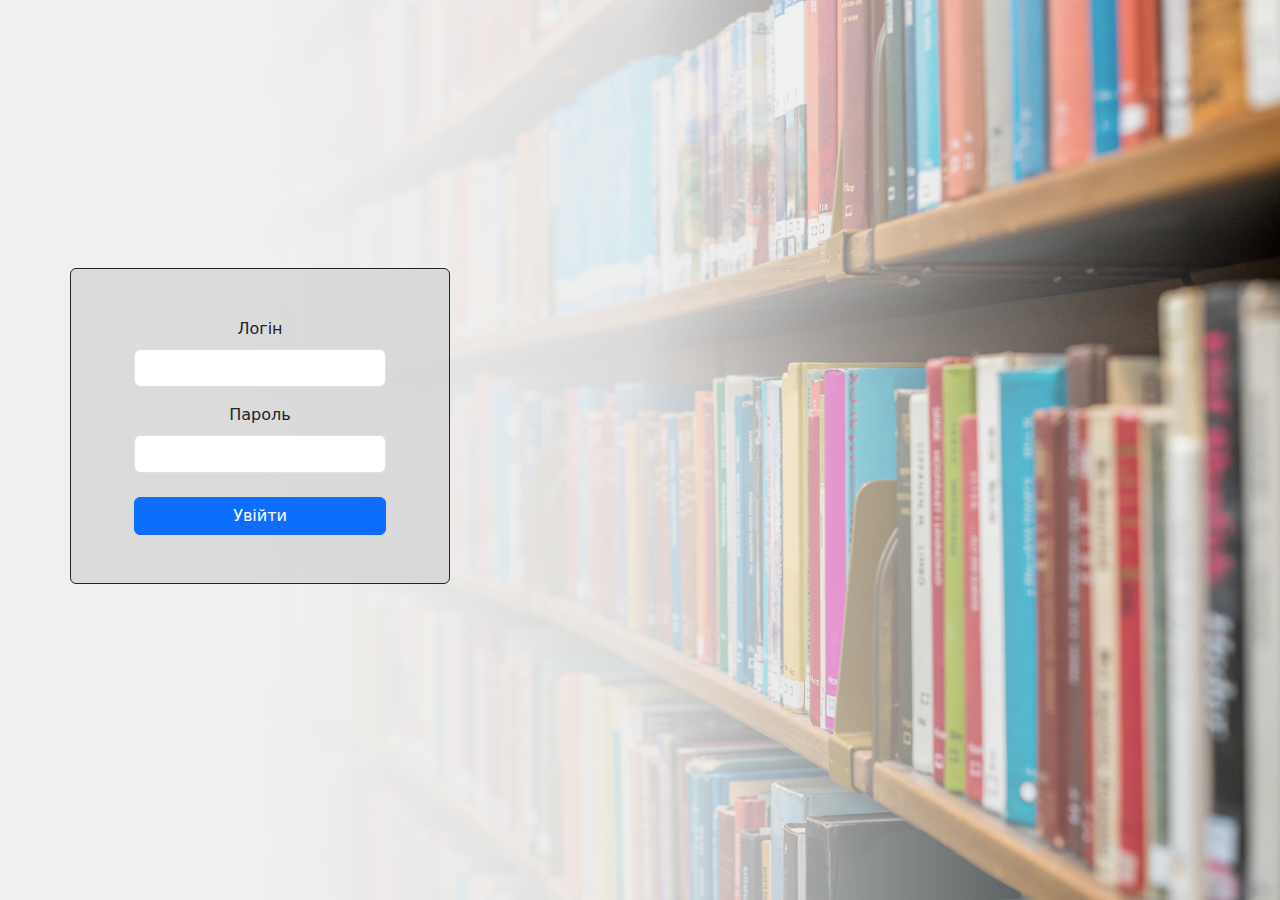
<file: Frontend/Login.html>
<!DOCTYPE html>
<html lang="en">

<head>
    <meta charset="UTF-8">
    <meta name="viewport" content="width=device-width, initial-scale=1.0">
    <title>Document</title>
    <link href="css/bootstrap.css" rel="stylesheet">
    <link href="css/styles.css" rel="stylesheet">
</head>

<body>
    <div class="modal fade" id="notification-modal" tabindex="-1" aria-hidden="true">
        <div class="modal-dialog">
            <div class="modal-content">
                <form name="notificationForm">
                    <div class="modal-header">
                        <h5 class="modal-title">Помилка</h5>
                    </div>
                    <div class="modal-body">
                        <div id="notificationText"></div>
                    </div>
                    <div class="modal-footer">
                        <button type="button" class="btn btn-secondary" data-bs-dismiss="modal">Закрити</button>
                    </div>
                </form>
            </div>
        </div>
    </div>

    <section id="login-gradient">
        <div class="container position-absolute top-50 start-50 translate-middle">
            <div class="row mb-5">
                <div class="col-4 form-gray rounded border border-dark">
                    <div class="row">
                        <div class="col-2"></div>
                        <div class="col-8">
                            <form name="loginForm">
                                <div class="row mt-5 mb-3">
                                    <div class="form-label text-center">Логін</div>
                                    <input type="text" class="form-control text-center" name="login"
                                        aria-describedby="helpId" placeholder="" />
                                </div>
                                <div class="row mb-4">
                                    <div class="form-label text-center">Пароль</div>
                                    <input type="password" class="form-control text-center" name="password"
                                        placeholder="" />
                                </div>
                                <div class="row mb-5">
                                    <button type="button" onclick="tryLogin()" class="btn btn-primary">
                                        Увійти
                                    </button>
                                </div>
                            </form>
                        </div>
                        <div class="col-2"></div>
                    </div>
                </div>
            </div>
        </div>
    </section>
    
    <script src="js/config.js"></script>
    <script src="js/bootstrap.js"></script>
    <script src="js/bootstrap.bundle.js"></script>
    <script src="js/cookieUtils.js"></script>
    <script src="js/auth.js"></script>
    <script src="js/login.js"></script>
</body>

</html>
</file>
<file: Frontend/css/styles.css>
.form-gray{
    background: rgba(210, 210, 210, 0.7);
}
.border-box{
    box-sizing: border-box;
}
.col-width-auto{
    width: auto;
}
.col-width-100{
    width: 100%;
}
.col-width-70{
    width: 70%;
}
.col-width-65{
    width: 65%;
}
.col-width-55{
    width: 55%;
}
.col-width-25{
    width: 25%;
}
.col-width-20{
    width: 20%;
}
.col-width-15{
    width: 15%;
}
.col-width-10{
    width: 10%;
}
.text-font-14{
    font-size: 20;
}
.h-70{
    height: 70%;
}
#login-gradient {
    background-image: linear-gradient(to right, rgba(240, 240, 240, 1) 20%, rgba(240, 240, 240, 0.9) 50%, rgba(240, 240, 240, 0) 100%), url(content/Library.jpg); 
    width: 100%; 
    height: 100vh; 
    background-repeat: no-repeat; 
    background-size: cover;

}
</file>
